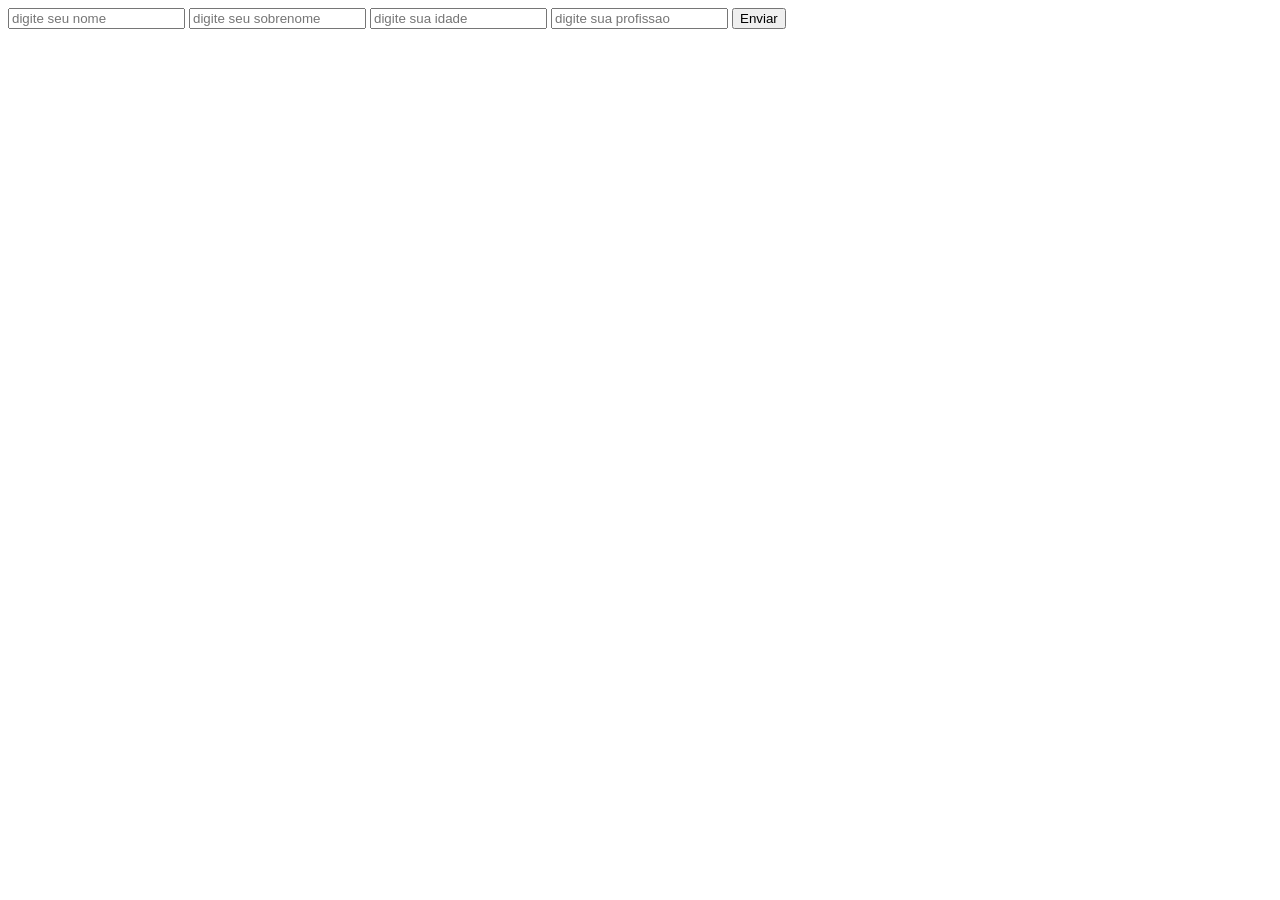
<file: index.html>
<!DOCTYPE html>
<html lang="en">
<head>
    <meta charset="UTF-8">
    <meta name="viewport" content="width=device-width, initial-scale=1.0">
    <title>Document</title>
</head>
<body>
    
    <div>
        <input type="text" placeholder="digite seu nome" id="nome">
        <input type="text" placeholder="digite seu sobrenome" id="sobrenome">
        <input type="text" placeholder="digite sua idade" id="idade">
        <input type="text" placeholder="digite sua profissao" id="profissao">
        <button onclick="exibirdados()">Enviar</button>
    </div>

    <span id="resultado"></span>
    

    <script src ="script.js"></script>
</body>
</html>
</file>
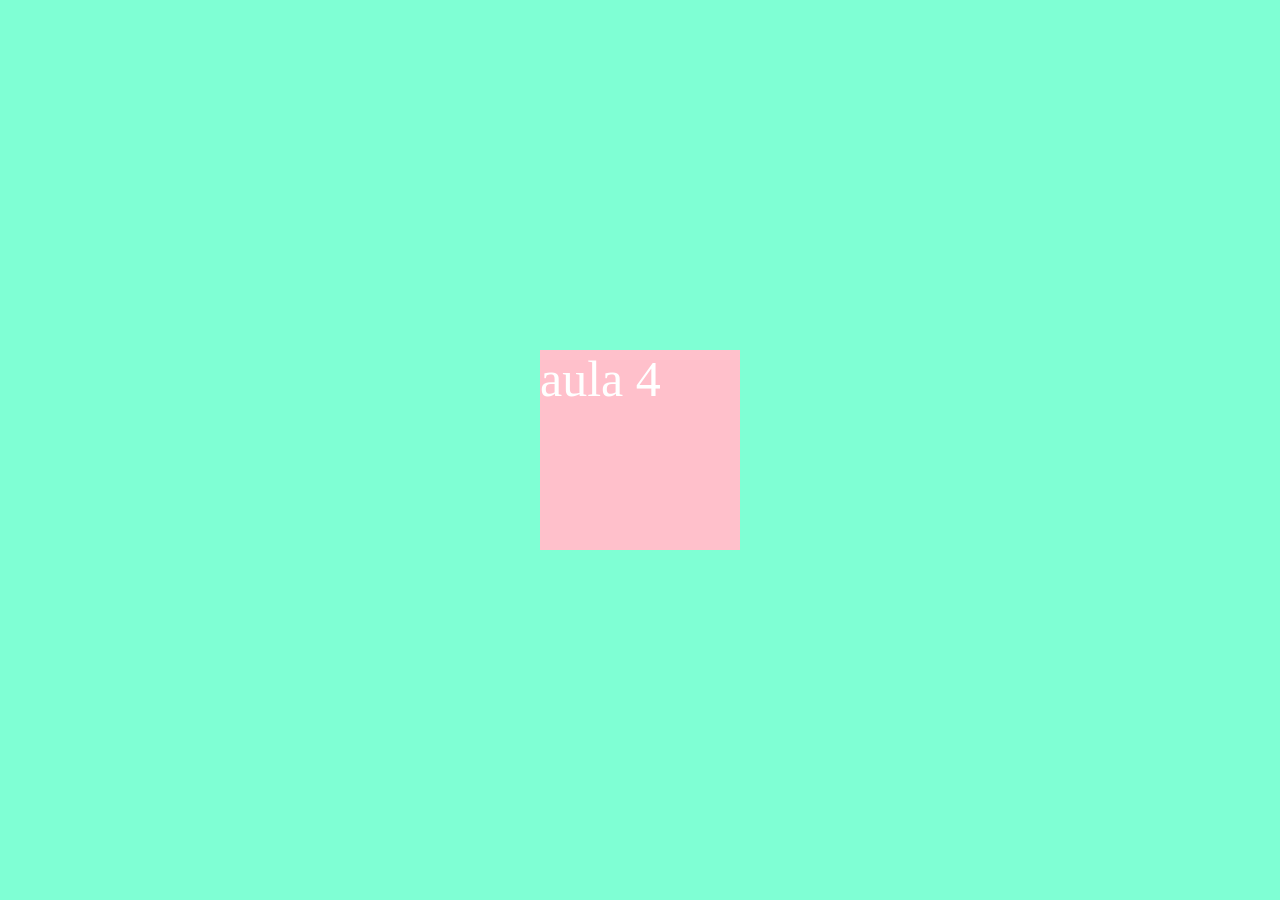
<file: AULA 04/index.html>
<!DOCTYPE html>
<html lang="en">
<head>
    <meta charset="UTF-8">
    <meta name="viewport" content="width=device-width, initial-scale=1.0">
    <title>Document</title>
    <link rel="stylesheet" href="estilo.css">
</head>
<body>
    <div class="container"><div class="quadrado">aula 4</div></div>
    
</body>
</html>
</file>
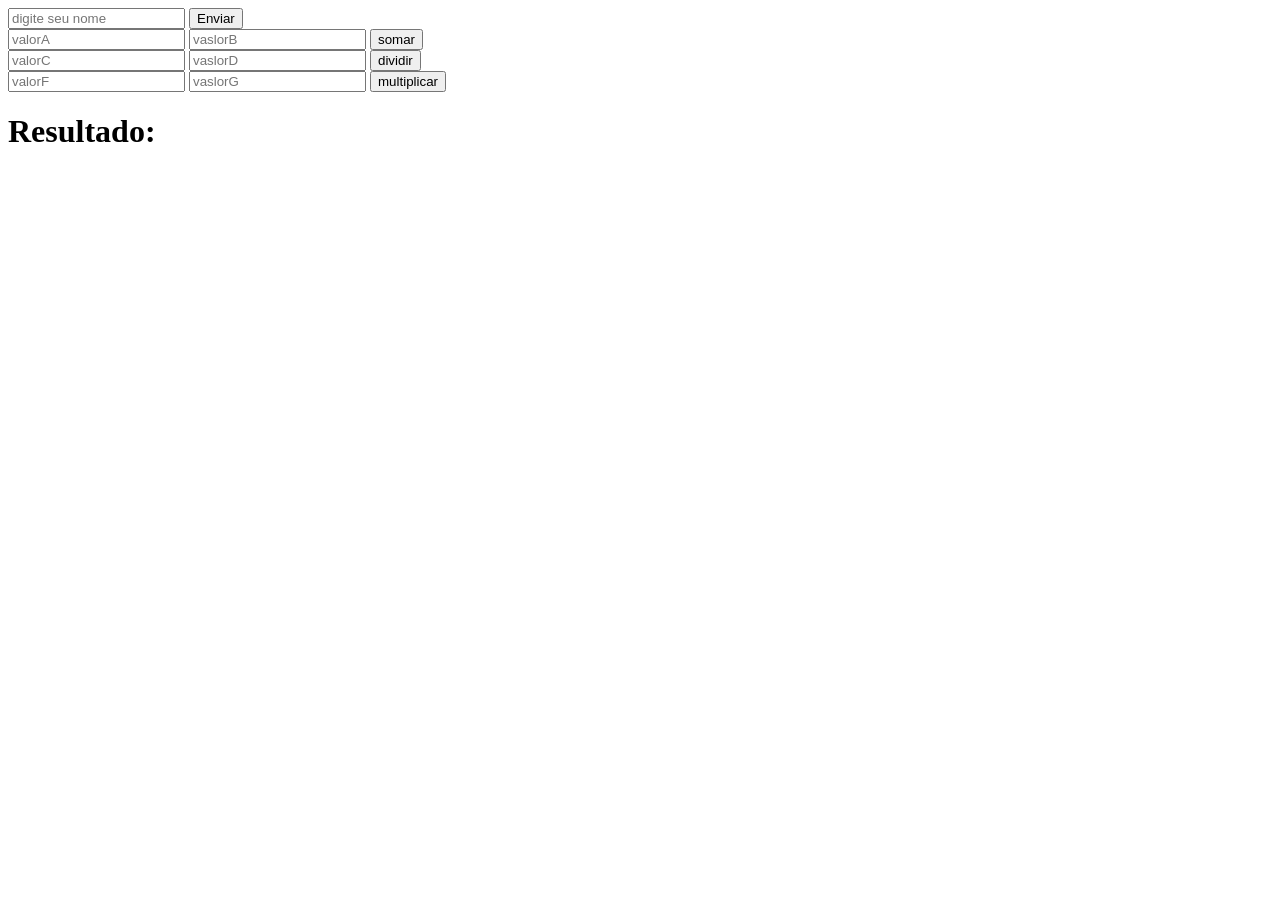
<file: AULA 07/index.html>
<!DOCTYPE html>
<html lang="en">
<head>
    <meta charset="UTF-8">
    <meta name="viewport" content="width=device-width, initial-scale=1.0">
    <title>Document</title>
</head>
<body>
    <input type="text" placeholder="digite seu nome" id="nome">
    <button onclick="exibirnome()">Enviar</button>
    <div>
        <input type="text" id="valorA" placeholder="valorA">
        <input type="text" id="valorB" placeholder="vaslorB">
        <button onclick="somar()">somar</button>
        
    </div>

    <div>
        <input type="text" id="valorC" placeholder="valorC">
        <input type="text" id="valorD" placeholder="vaslorD">
        <button onclick="dividir()">dividir</button>
    </div>

    <div>
        <input type="text" id="valorF" placeholder="valorF">
        <input type="text" id="valorG" placeholder="vaslorG">
        <button onclick="multiplicar()">multiplicar</button>
    </div>

    <div>
        <h1>Resultado:<span id="resultado"></span></h1>
    </div>
    <script src ="script.js"></script>
</body>
</html>
</file>
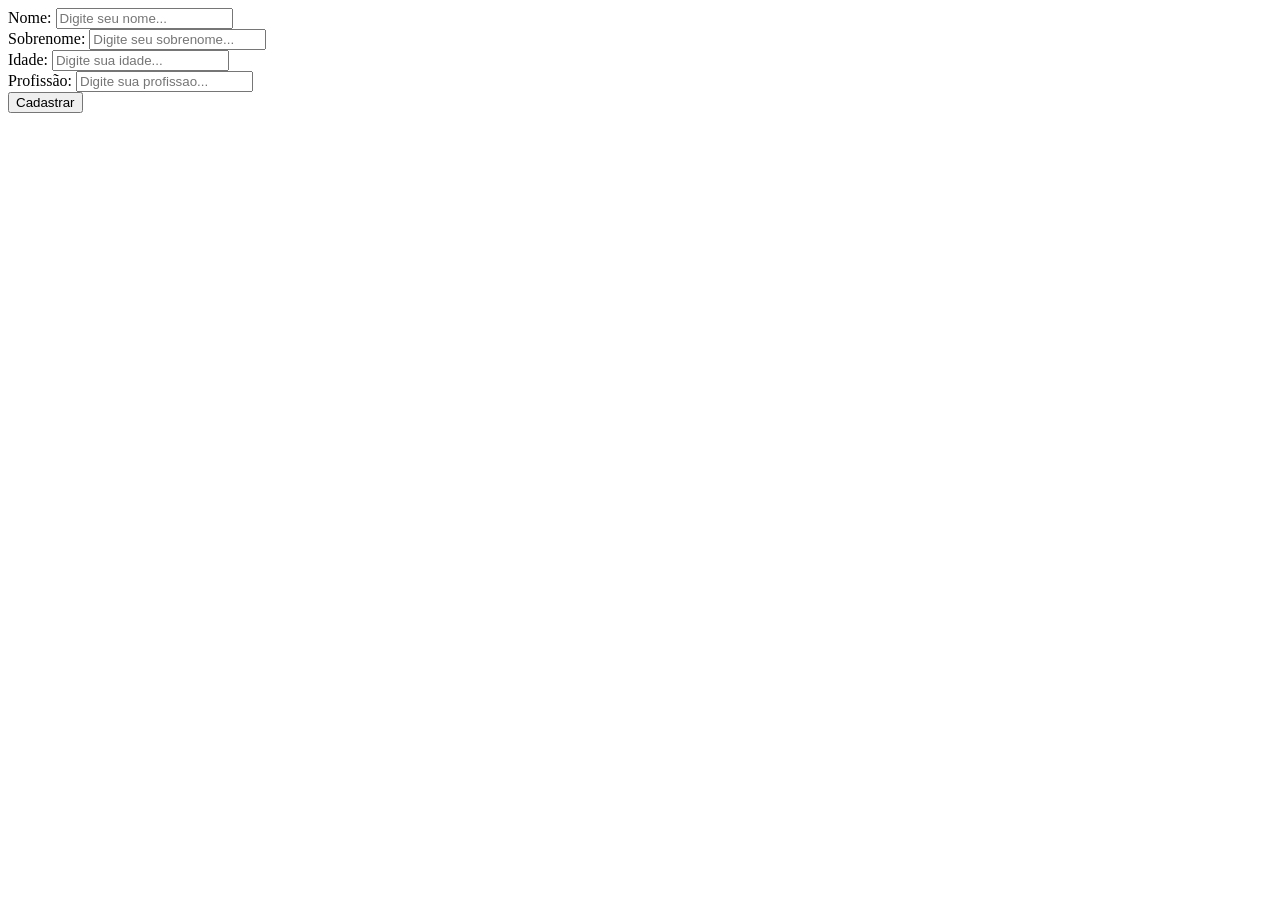
<file: AULA 07/atividade/index.html>
<!DOCTYPE html>
<html lang="en">
<head>
    <meta charset="UTF-8">
    <meta name="viewport" content="width=device-width, initial-scale=1.0">
    <title>Document</title>
</head>
<body>
    <form id="formulario">
        <label for="nome">Nome:</label>
        <input type="text" id="nome" nome="nome" placeholder="Digite seu nome...">
        <br>
        <label for="nome">Sobrenome:</label>
        <input type="text" id="sobrenome" nome="sobrenome" placeholder="Digite seu sobrenome...">
        <br>
        <label for="Idade">Idade:</label>
        <input type="text" id="idade" nome="Idade" placeholder="Digite sua idade...">
        <br>
        <label for="profissao">Profissão:</label>
        <input type="text" id="profissao" nome="profissao" placeholder="Digite sua profissao...">
        <br>
        <input type="submit" value="Cadastrar">
    </form>
    <p id="resposta"></p>
    <script src="script.js"></script>
</body>
</html>
</file>
<file: AULA 04/estilo.css>
*{
    margin: 0px;
    padding: 0px;
}

.quadrado{
    height: 200px;
    width: 200px;
    background-color: pink;
    color: white;
    font-size: 50px;

}

body{
    background-color: aquamarine;
}   
.container{
    height: 100vh;
    width: 100vw;
    display: flex;
    justify-content: center;
    align-items: center;
}
</file>
